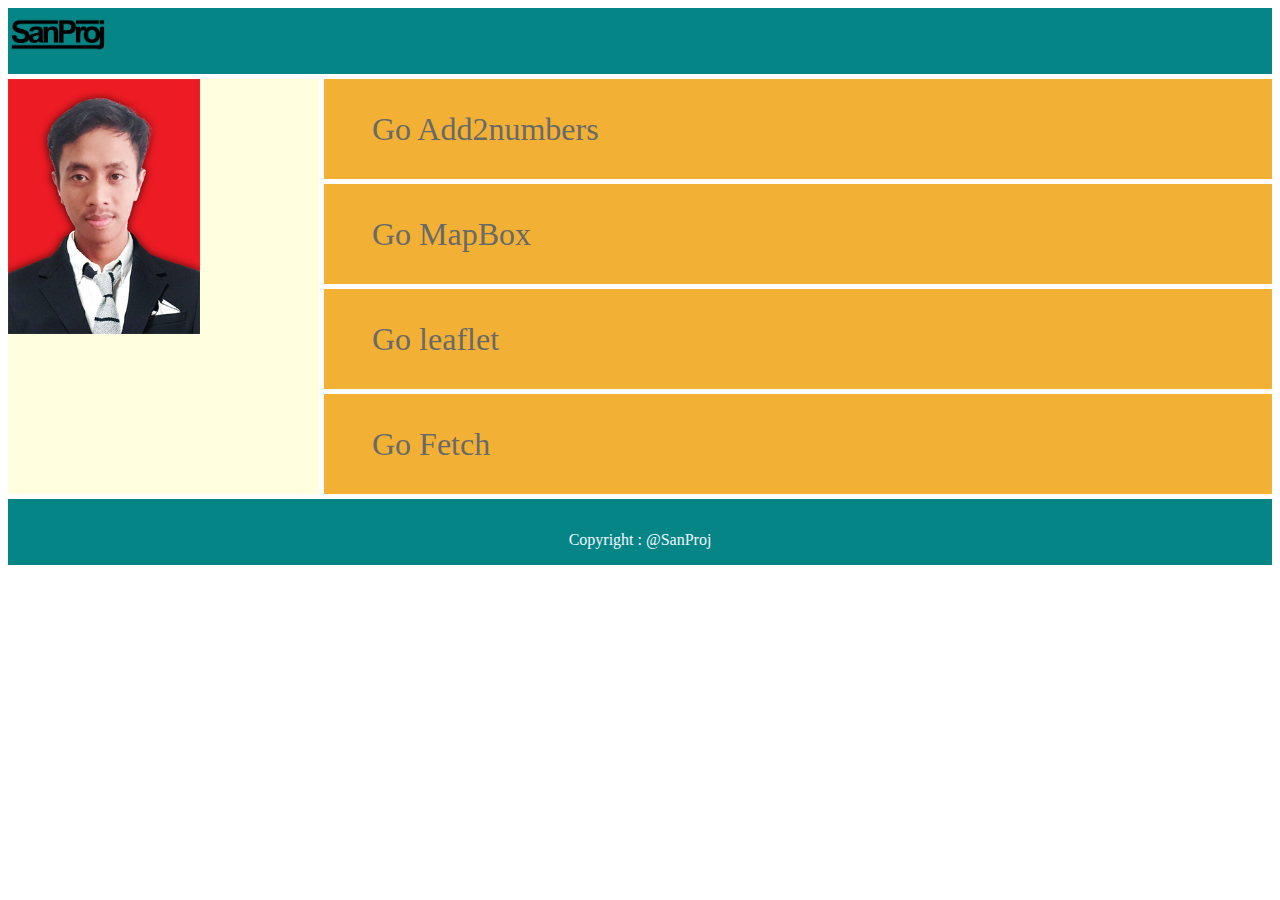
<file: public/index.html>
<!DOCTYPE html>
<html lang="en">
<head>
		<meta charset="utf-8">
		<meta name="viewport" content="width=device-width, initial-scale=1">
		<meta name="theme-color" content="#ffffff"/>
	<link rel="shortcut icon" type="image/png" href="images/icon-144x144.png" />
	<link rel="manifest" href="manifest.json">
	<style>
 .container {
 display: grid;

/*grid-template-columns: 100px 100px 100px 100px;*/
grid-template-columns: 1fr 1fr 1fr 1fr;
 grid-template-rows: 1fr 100px 100px 100px 100px 1fr;
 grid-gap: 5px;
 }
 .menu {
 background: #068587;
 /*grid-column-start: 1;
 grid-column-end: 4;*/
 grid-column: 1/6;

 }
 .sidebar {
 background: lightyellow;
 grid-row-start: 2;
 grid-row-end: 6;
 grid-column-end: 1/2;
 }
 .konten {
 background: #F2B134;
 grid-column: 2/6;
 padding-top:2em; 
 padding-left:3em; 
 }

a{
text-decoration: none;
color: dimgray;
font-size: 2em;
}

 .footer {
 background: #068587;
  grid-column: 1/6;
 grid-row : 6/6;
 padding-top:1em; 
 text-align: center;
 }
</style>
	<title>SanProj</title>
</head>
<body>
<div class="container">
 <div class='menu' role="menu"><img src="images/icon-512x512.png" width="100px"/></div>
 <div class='sidebar' role="img"><img src="images/isan2.jpg" srcset="images/isan2-small.jpg 500w,
  images/isan2-medium.jpg 1000w, images/isan2.jpg 1200w" sizes="50vw" alt="ihsan photo"/></div>
 <div class='konten'><a href="/project1">Go Add2numbers</a></div>
 <div class='konten'>
<a href="/project2">Go MapBox</a>
 </div>
 <div class='konten'><a href="/project3">Go leaflet</a></div>
 <div class='konten'>
	<a href="/project4">Go Fetch</a>
	 </div>
 <div class='footer' role="contentinfo"><p style="color: aliceblue">Copyright : @SanProj</p></div>
</div>
<script>
	if('serviceWorker' in navigator) {
	  navigator.serviceWorker
			   .register('sw.js')
			   .then(function() { console.log("Service Worker Registered"); });
	}
	</script>
</body>
</html>
</file>
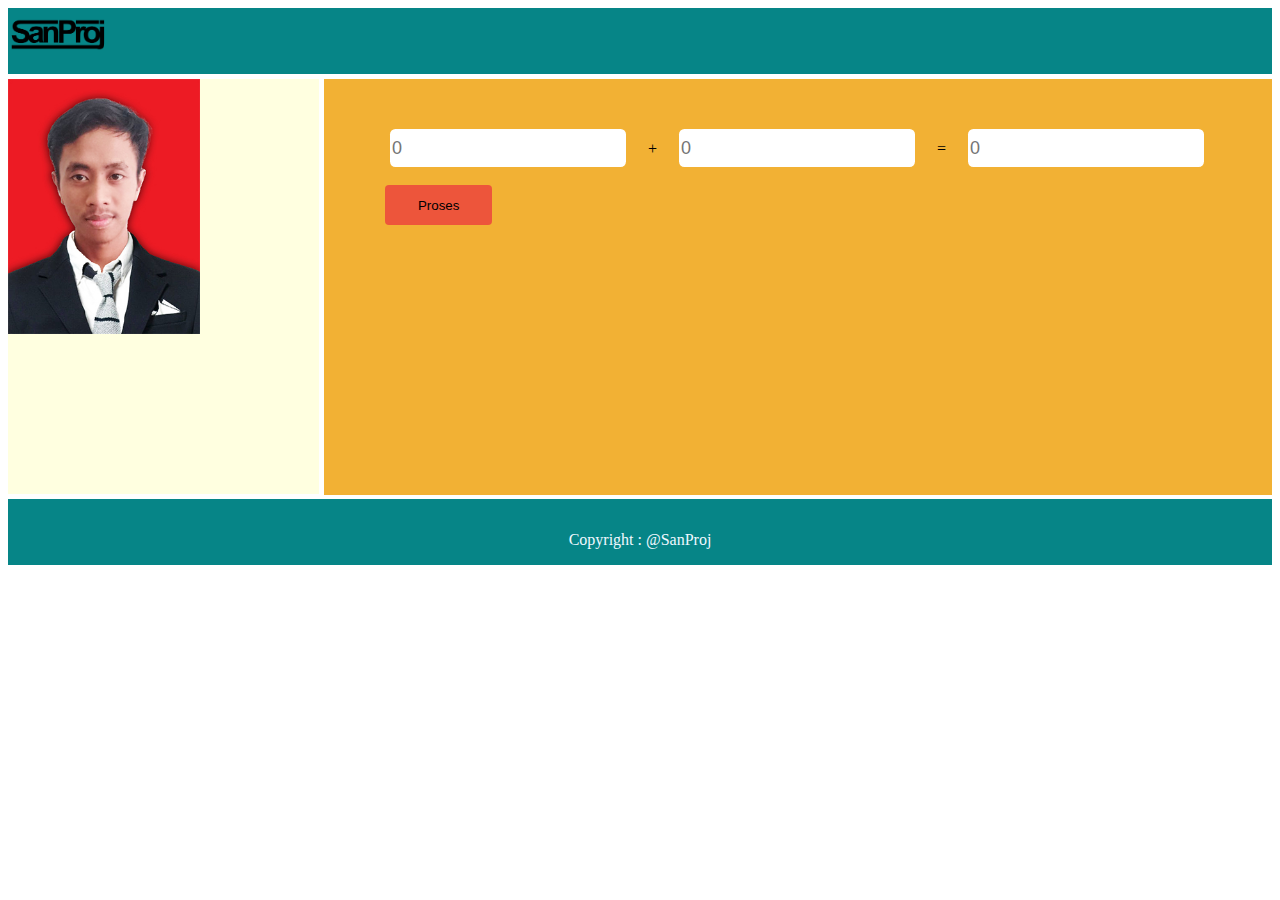
<file: public/project1/index.html>
<!DOCTYPE html>
<html lang="en">
  <head>
    <meta charset="utf-8">
    <meta name="viewport" content="width=device-width, initial-scale=1">
    <link rel="shortcut icon" type="image/png" href="../images/icon-144x144.png" role="img" />
    <link rel="manifest" href="../manifest.json">
    <meta name="theme-color" content="#ffffff"/>
    <title>Add 2 Number's</title>

    <!-- update the version number as needed -->
    <!-- <script defer src="/__/firebase/5.4.2/firebase-app.js"></script> -->
    <!-- include only the Firebase features as you need -->
    <!-- <script defer src="/__/firebase/5.4.2/firebase-auth.js"></script>
    <script defer src="/__/firebase/5.4.2/firebase-database.js"></script>
    <script defer src="/__/firebase/5.4.2/firebase-messaging.js"></script>
    <script defer src="/__/firebase/5.4.2/firebase-storage.js"></script> -->
    <!-- initialize the SDK after all desired features are loaded -->
    <!-- <script defer src="/__/firebase/init.js"></script> -->

    <style>
      .container {
      display: grid;
     
     /*grid-template-columns: 100px 100px 100px 100px;*/
     grid-template-columns: 1fr 1fr 1fr 1fr;
      grid-template-rows: 1fr 100px 100px 100px 100px 1fr;
      grid-gap: 5px;
      }
      .menu {
      background: #068587;
      /*grid-column-start: 1;
      grid-column-end: 4;*/
      grid-column: 1/6;
     
      }
      .sidebar {
      background: lightyellow;
      grid-row-start: 2;
      grid-row-end: 6;
      grid-column-end: 1/2;
      }
      .konten {
      background: #F2B134;
      grid-column: 2/6;
      padding-top:2em; 
      padding-left:3em;
      height: 24em; 
      }
     
     a{
     text-decoration: none;
     color: dimgray;
     font-size: 2em;
     }
     
      .footer {
      background: #068587;
       grid-column: 1/6;
      grid-row : 6/6;
      padding-top:1em; 
      text-align: center;
      }

      input{
        margin: 1em; 
        height: 2em;
        font-size: 18px;
        border-radius: 0.3em;
        border-style: none;
        align-content: center;
      }

      button{
        margin-left: 1em; 
        height: 3em;
        width: 8em;
        border-radius: 0.3em;
        background-color: #ED553B;
        border-style: none;
      }
     </style>
     
  </head>
  <body>
      <div class="container">
          <div class='menu' role="menu"><img src="../images/icon-512x512.png" width="100px"/></div>
          <div class='sidebar' role="img"><img src="../images/isan2.jpg" srcset="../images/isan2-small.jpg 500w,
           ../images/isan2-medium.jpg 1000w, ../images/isan2.jpg 1200w" sizes="50vw" alt="ihsan photo"/></div>
          <div class='konten'>
              <input type="text" placeholder="0"/>
              +
              <input type="text" placeholder="0"/>
              =
              <input type="text" placeholder="0" readonly="true" />
              <button>Proses</button>
          </div>
          <div class='footer' role="contentinfo"><p style="color: aliceblue">Copyright : @SanProj</p></div>
         </div>
    <script src="add2numbers.js"></script>
    <script>
      if('serviceWorker' in navigator) {
        navigator.serviceWorker
             .register('../sw.js')
             .then(function() { console.log("Service Worker Registered"); });
      }
      </script>
  </body>
</html>
</file>
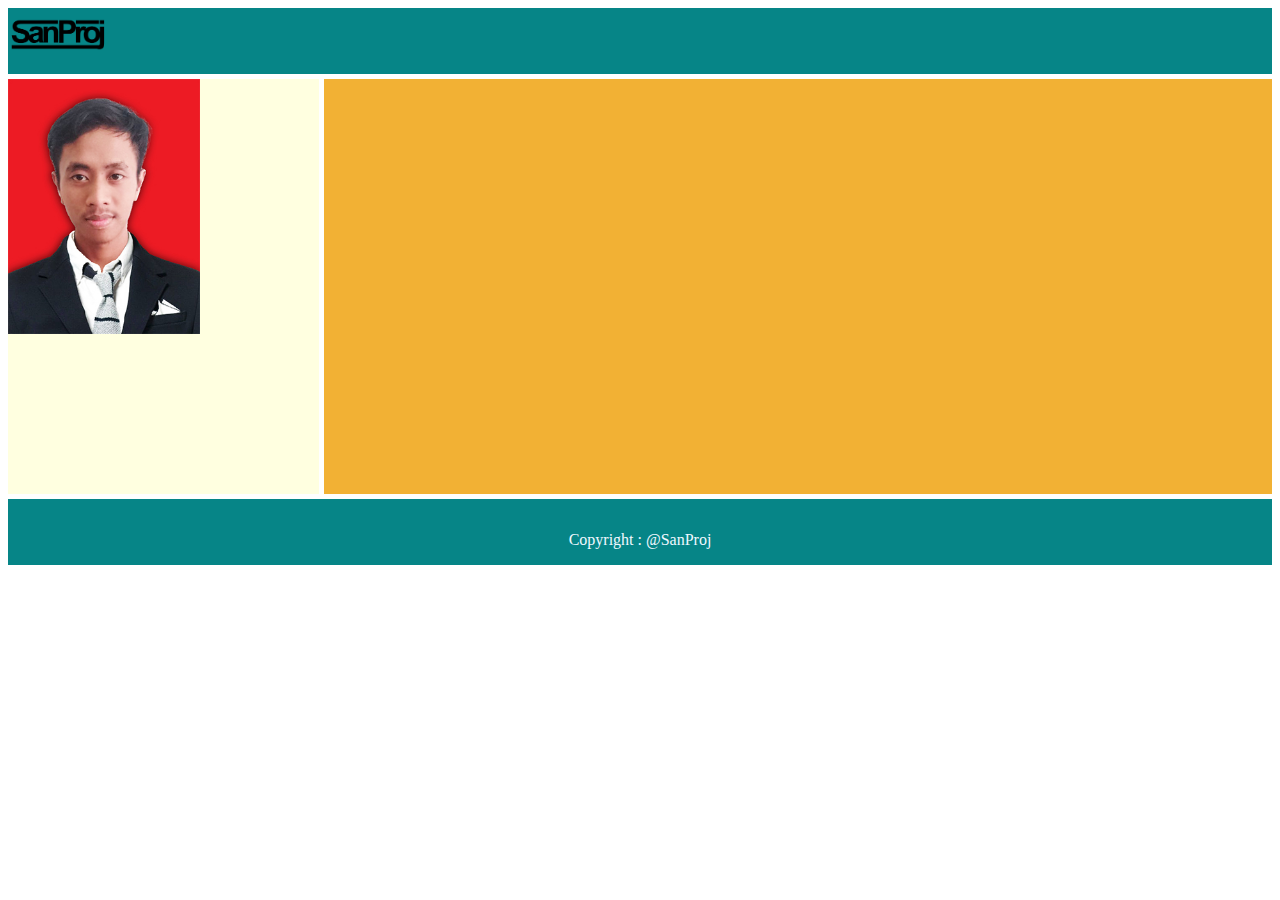
<file: public/project2/index.html>
<!DOCTYPE html>
<html lang="en">
<head>
        <meta charset="utf-8">
        <meta name="viewport" content="width=device-width, initial-scale=1">
        <link rel="shortcut icon" type="image/png" href="../images/icon-144x144.png" role="img" />
        <link rel="manifest" href="../manifest.json">
        <meta name="theme-color" content="#ffffff"/>
	<script src='https://api.mapbox.com/mapbox-gl-js/v0.49.0/mapbox-gl.js'></script>
<link href='https://api.mapbox.com/mapbox-gl-js/v0.49.0/mapbox-gl.css' rel='stylesheet' />

<style>
        .container {
        display: grid;
       
       /*grid-template-columns: 100px 100px 100px 100px;*/
       grid-template-columns: 1fr 1fr 1fr 1fr;
        grid-template-rows: 1fr 100px 100px 100px 100px 1fr;
        grid-gap: 5px;
        }
        .menu {
        background: #068587;
        /*grid-column-start: 1;
        grid-column-end: 4;*/
        grid-column: 1/6;
       
        }
        .sidebar {
        background: lightyellow;
        grid-row-start: 2;
        grid-row-end: 6;
        grid-column-end: 1/2;
        }
        .konten {
        background: #F2B134;
        grid-column: 2/6;
        padding:1em;
        height: 383px;
        }
       
       a{
       text-decoration: none;
       color: dimgray;
       font-size: 2em;
       }
       
        .footer {
        background: #068587;
         grid-column: 1/6;
        grid-row : 6/6;
        padding-top:1em; 
        text-align: center;
        }
       </style>

	<title>MapBox</title>
</head>
<body>
        <div class="container">
                <div class='menu' role="menu"><img src="../images/icon-512x512.png" width="100px"/></div>
                <div class='sidebar' role="img"><img src="../images/isan2.jpg" srcset="../images/isan2-small.jpg 500w,
                 ../images/isan2-medium.jpg 1000w, ../images/isan2.jpg 1200w" sizes="50vw" alt="ihsan photo"/></div>
                <div class='konten'>
                        <div id='map' style='width: 100%; height: 383px;'></div>
                </div>
                <div class='footer' role="contentinfo"><p style="color: aliceblue">Copyright : @SanProj</p></div>
               </div>

 

<script>
mapboxgl.accessToken = 'pk.eyJ1Ijoid2Fya3JhZjEiLCJhIjoiY2ptNXIyeTVjM3ltcDN3b2c5bHpnOWphdCJ9.RTlB00Ja6NGRy0DRq0Tkxw';

var map = new mapboxgl.Map({
    container: 'map',
    style: 'mapbox://styles/mapbox/streets-v9',
   center: [74.50, 40]
});

map.on('load', function() {
    map.loadImage('https://upload.wikimedia.org/wikipedia/commons/thumb/6/60/Cat_silhouette.svg/400px-Cat_silhouette.svg.png', function(error, image) {
        if (error) throw error;
        map.addImage('cat', image);
        map.addLayer({
            "id": "points",
            "type": "symbol",
            "source": {
                "type": "geojson",
                "data": {
                    "type": "FeatureCollection",
                    "features": [{
                        "type": "Feature",
                        "geometry": {
                            "type": "Point",
                            "coordinates": [106.80264, -6.31235]
                        }

                    }]
                }
            },
            "layout": {
                "icon-image": "cat",
                "icon-size": 0.25
            }
        });
    });
});
</script>

<script>
        if('serviceWorker' in navigator) {
          navigator.serviceWorker
               .register('../sw.js')
               .then(function() { console.log("Service Worker Registered"); });
        }
        </script>
</body>
</html>
</file>
